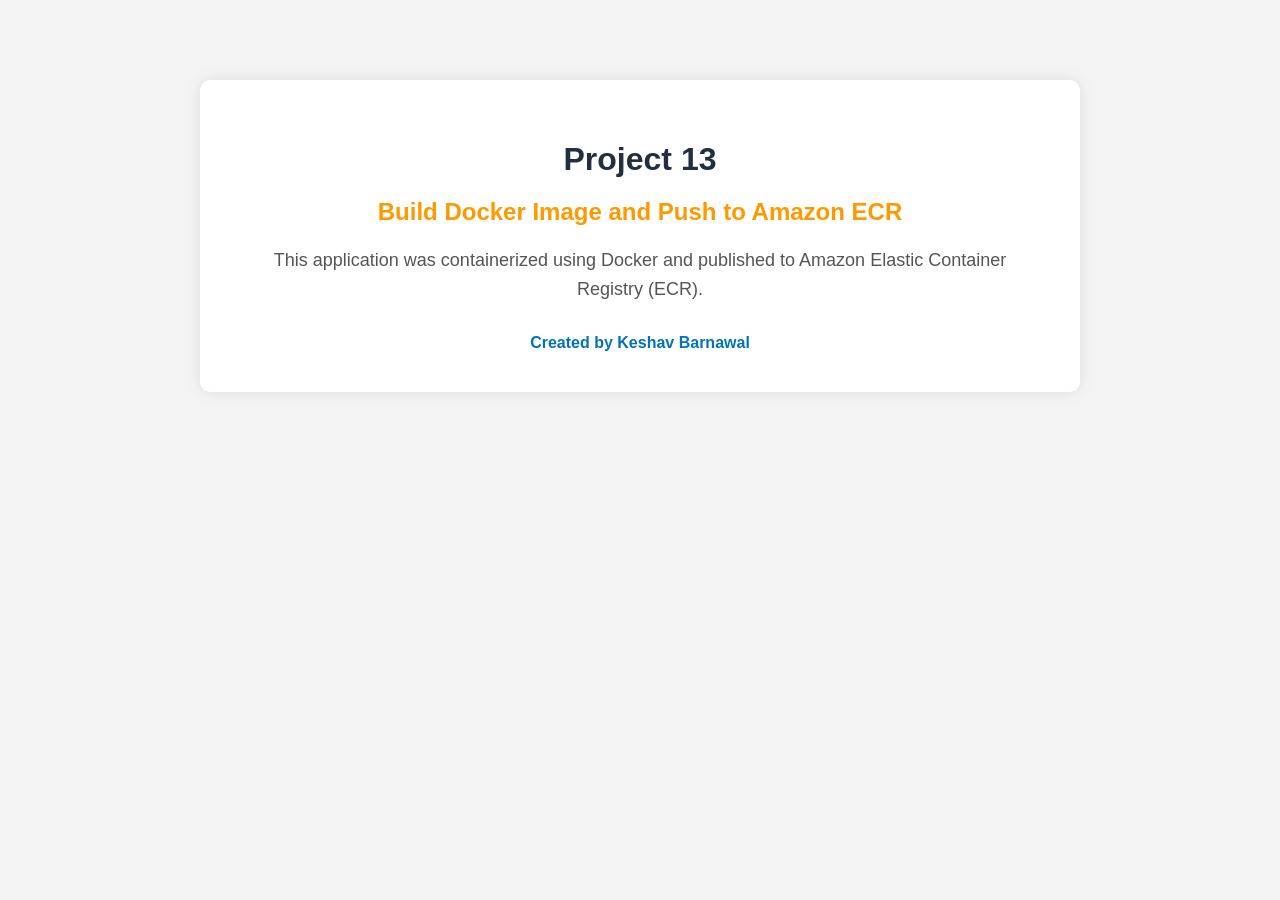
<file: Project_13/index.html>
<!DOCTYPE html>
<html lang="en">
<head>
    <meta charset="UTF-8">
    <meta name="viewport" content="width=device-width, initial-scale=1.0">
    <title>Project 13 - Docker and ECR</title>
    <link rel="stylesheet" href="styles.css">
</head>
<body>

    <div class="container">
        <h1>Project 13</h1>

        <h2>Build Docker Image and Push to Amazon ECR</h2>

        <p>
            This application was containerized using Docker
            and published to Amazon Elastic Container Registry (ECR).
        </p>

        <div class="author">
            Created by Keshav Barnawal
        </div>
    </div>

</body>
</html>
</file>
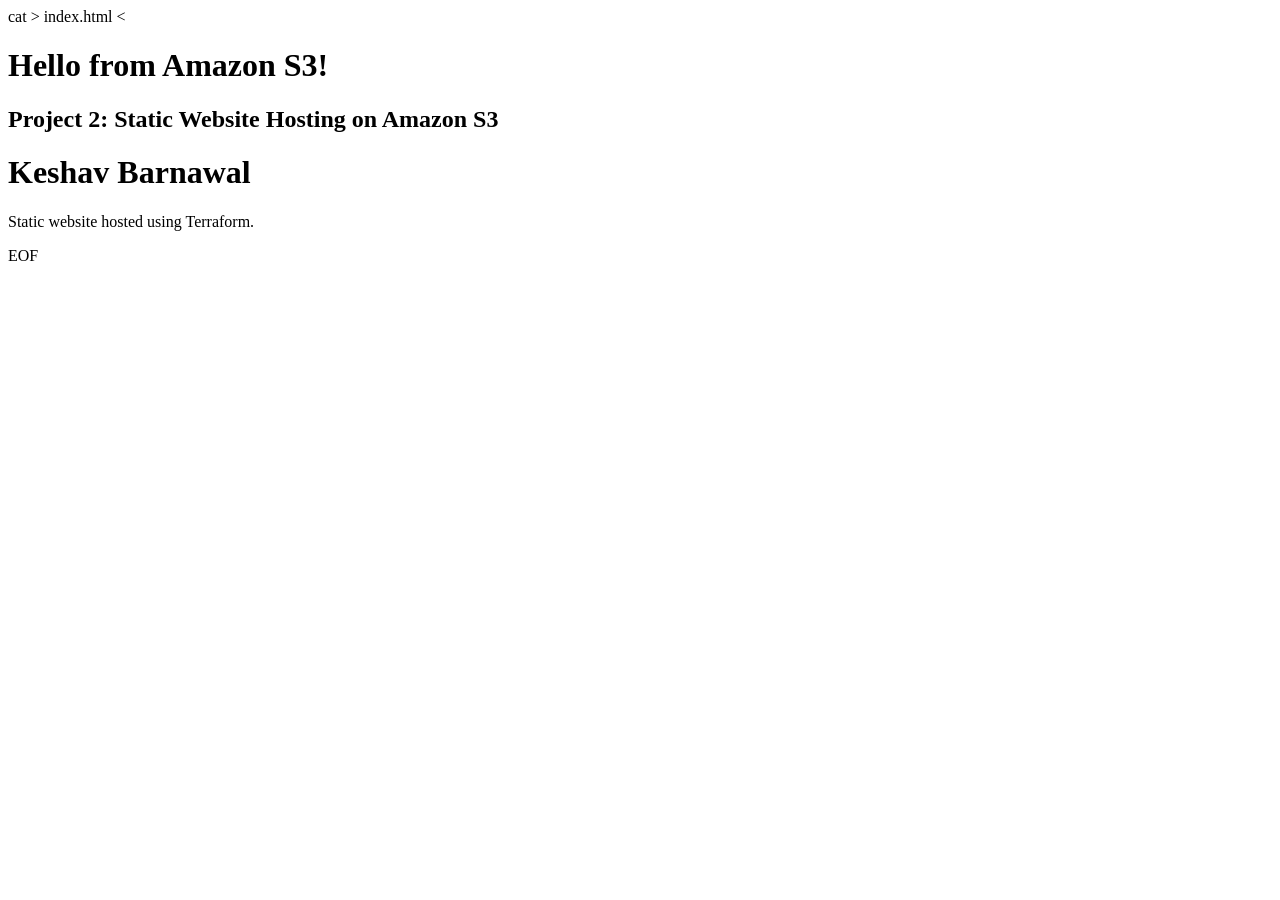
<file: Project_2/index.html>
cat > index.html <<EOF
<!DOCTYPE html>
<html>
<head>
    <title>Terraform S3 Website</title>
</head>
<body>
    <h1>Hello from Amazon S3!</h1>
    <h2>Project 2: Static Website Hosting on Amazon S3</h2>
    <h1>Keshav Barnawal</h1>
    <p>Static website hosted using Terraform.</p>
</body>
</html>
EOF
</file>
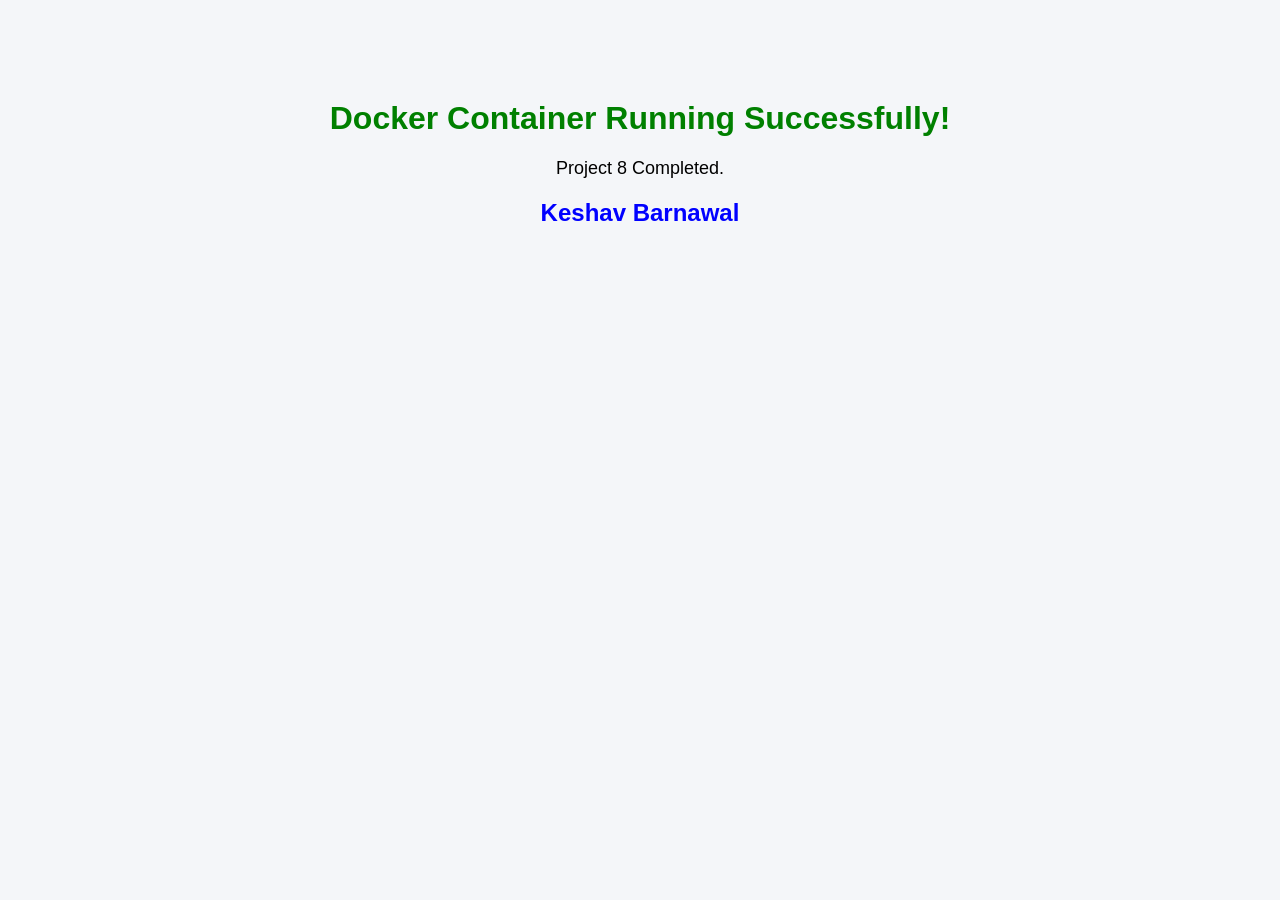
<file: Project_8/index.html>
<!DOCTYPE html>
<html>
<head>
    <title>Docker Project</title>
    <link rel="stylesheet" href="style.css">
</head>
<body>

    <div class="container">
        <h1>Docker Container Running Successfully!</h1>

        <p>Project 8 Completed.</p>

        <h2>Keshav Barnawal</h2>
    </div>

</body>
</html>
</file>
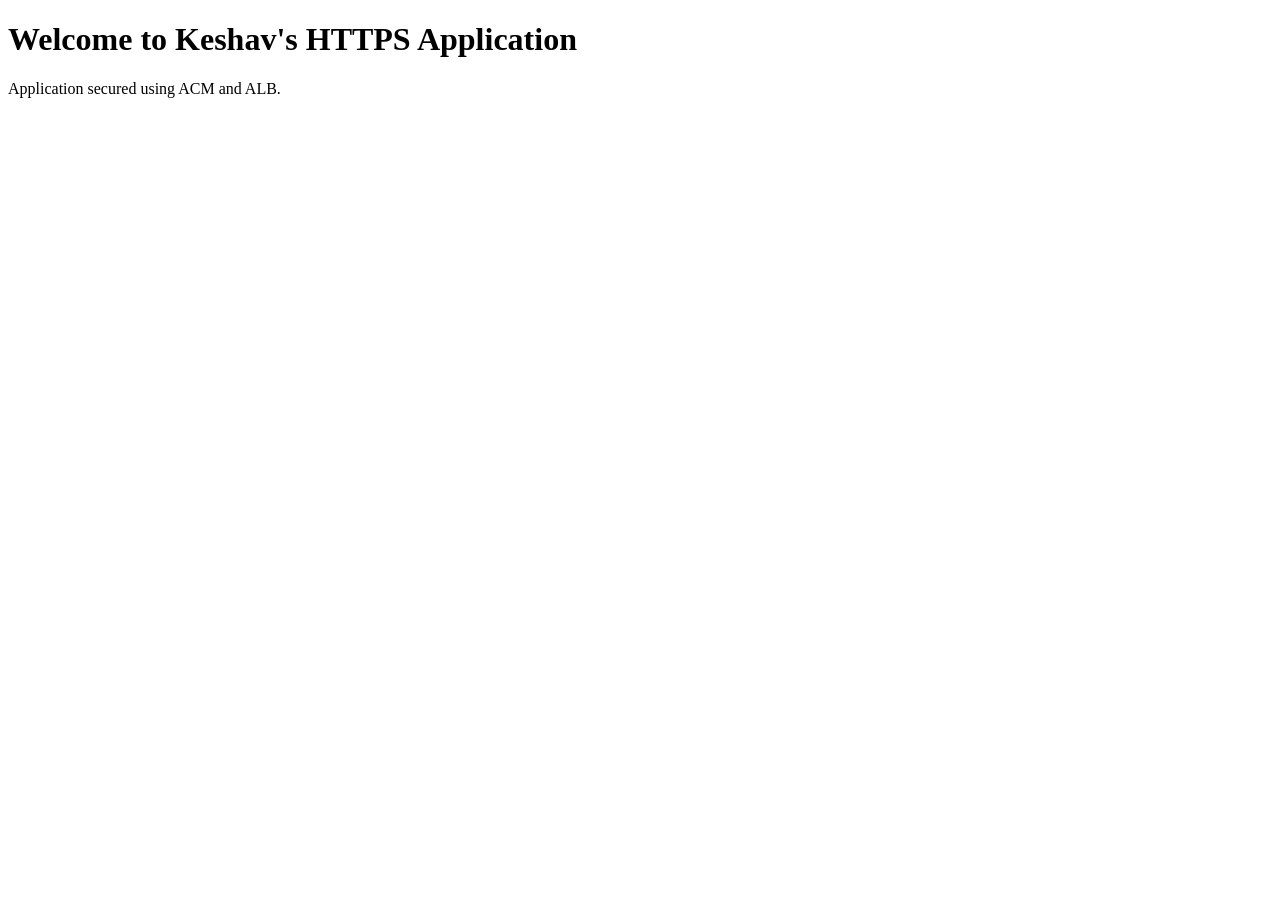
<file: Project_16/Project_16/app/index.html>
<!DOCTYPE html>
<html>
<head>
    <title>Project 16 HTTPS Demo</title>
</head>
<body>
    <h1>Welcome to Keshav's HTTPS Application</h1>
    <p>Application secured using ACM and ALB.</p>
</body>
</html>
</file>
<file: Project_13/styles.css>
body {
    margin: 0;
    padding: 0;
    background-color: #f4f4f4;
    font-family: Arial, sans-serif;
}

.container {
    max-width: 800px;
    margin: 80px auto;
    padding: 40px;
    background-color: white;
    text-align: center;
    border-radius: 10px;
    box-shadow: 0 0 15px rgba(0,0,0,0.1);
}

h1 {
    color: #232f3e;
    margin-bottom: 20px;
}

h2 {
    color: #ff9900;
    margin-bottom: 20px;
}

p {
    font-size: 18px;
    color: #555;
    line-height: 1.6;
}

.author {
    margin-top: 30px;
    font-weight: bold;
    color: #0073bb;
}
</file>
<file: Project_8/style.css>
body {
    background-color: #f4f6f9;
    font-family: Arial, sans-serif;
    text-align: center;
}

.container {
    margin-top: 100px;
}

h1 {
    color: green;
}

h2 {
    color: blue;
}

p {
    font-size: 18px;
}
</file>
